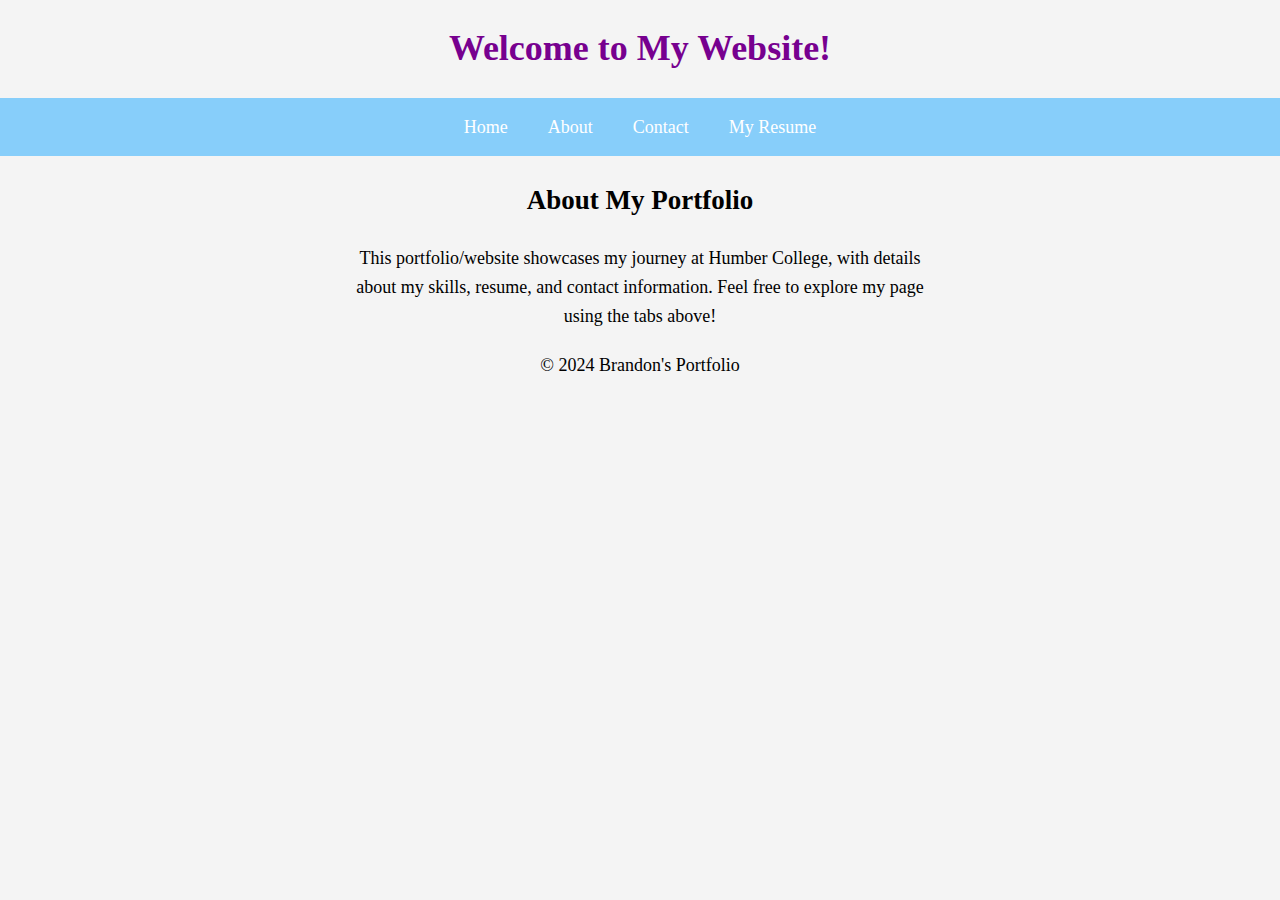
<file: index.html>
<!DOCTYPE html>
<html lang="en">
<head>
    <meta charset="UTF-8">
    <meta name="viewport" content="width=device-width, initial-scale=1.0">
    <title>My Project Website</title>
    <link rel="stylesheet" href="styles.css">
</head>
<body>
  <header>
    <style>
        body{
            text-align: center;
            font-size: large;
        }

       
    </style>
    <h1>Welcome to My Website!</h1>
    <nav>
      <ul>
        <li><a href="index.html">Home</a></li>
        <li><a href="about.html">About</a></li>
        <li><a href="contact.html">Contact</a></li>
        <li><a href="resume.html">My Resume</a></li>
      </ul>
    </nav>
  </header>

  <main>
    <section>
      <h2>About My Portfolio</h2>
      <p>This portfolio/website showcases my journey at Humber College, with details about my skills, resume, and contact information.
        Feel free to explore my page using the tabs above!
      </p>
    </section>
  </main>

  <footer>
    <p>&copy; 2024 Brandon's Portfolio</p>
  </footer>
</body>
</html>
</file>
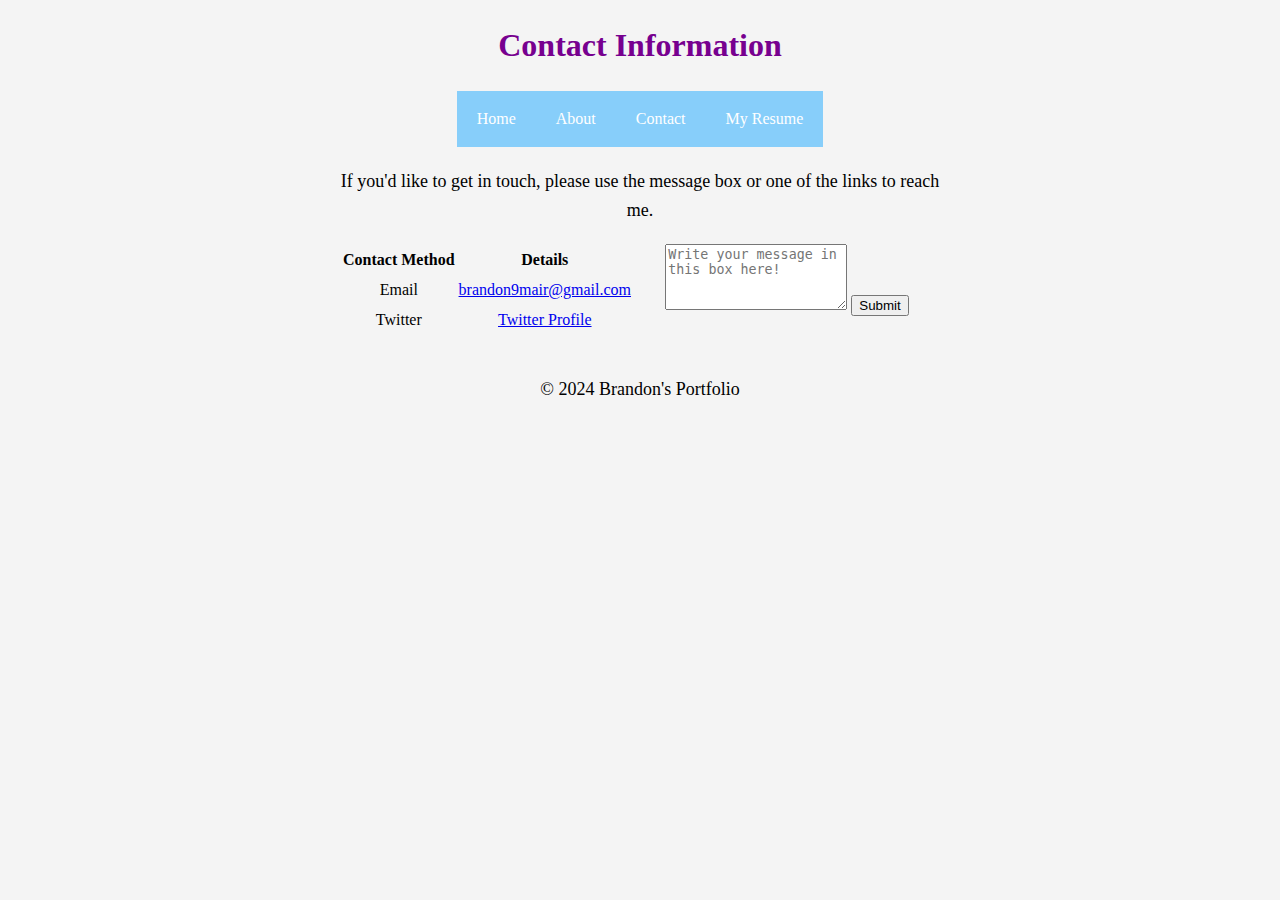
<file: contact.html>
<!DOCTYPE html>
<html lang="en">
<head>
    <meta charset="UTF-8">
    <meta name="viewport" content="width=device-width, initial-scale=1.0">
    <title>Contact</title>
    <link rel="stylesheet" href="styles.css">
    <style>
        /* This is to center the content of the body */
        body {
            display: flex;
            flex-direction: column;
            align-items: center;
            height: 100vh;
            margin: 0;
            text-align: center;
        }
table {
  float: left;
}
        header h1 {
            margin-bottom: 20px;
        }

        /* This is to center the image */
        img {
            display: block;
            margin: 20px auto;
            width: 250px;
        }

        footer {
            margin-top: 20px;
        }
    </style>
    <script src="script.js" defer> </script>
</head>
<body>
  <header>
    <h1>Contact Information</h1>
    <nav>
      <ul>
        <li><a href="index.html">Home</a></li>
        <li><a href="about.html">About</a></li>
        <li><a href="contact.html">Contact</a></li>
        <li><a href="resume.html">My Resume</a></li>
      </ul>
    </nav>
  </header>

  <main>
    <p>If you'd like to get in touch, please use the message box or one of the links to reach me.</p>

    <table>
        <tr>
            <th>Contact Method</th>
            <th>Details</th>
        </tr>
        <tr>
            <td>Email</td>
            <td><a href="mailto:brandon9mair@gmail.com">brandon9mair@gmail.com</a></td>
        </tr>
        <tr>
            <td>Twitter</td>
            <td><a href="https://x.com/BrandonMHumber" target="_blank">Twitter Profile</a></td>
        </tr>
    </table>

    <form id="contact-form">
        <label for="message"> </label>
        <textarea id="message" name="message" rows="4" placeholder="Write your message in this box here!"></textarea>
        <button type="submit">Submit</button>
    </form>
  </main>

  <footer>
    <p>&copy; 2024 Brandon's Portfolio</p>
  </footer>
</body>
</html>
</file>
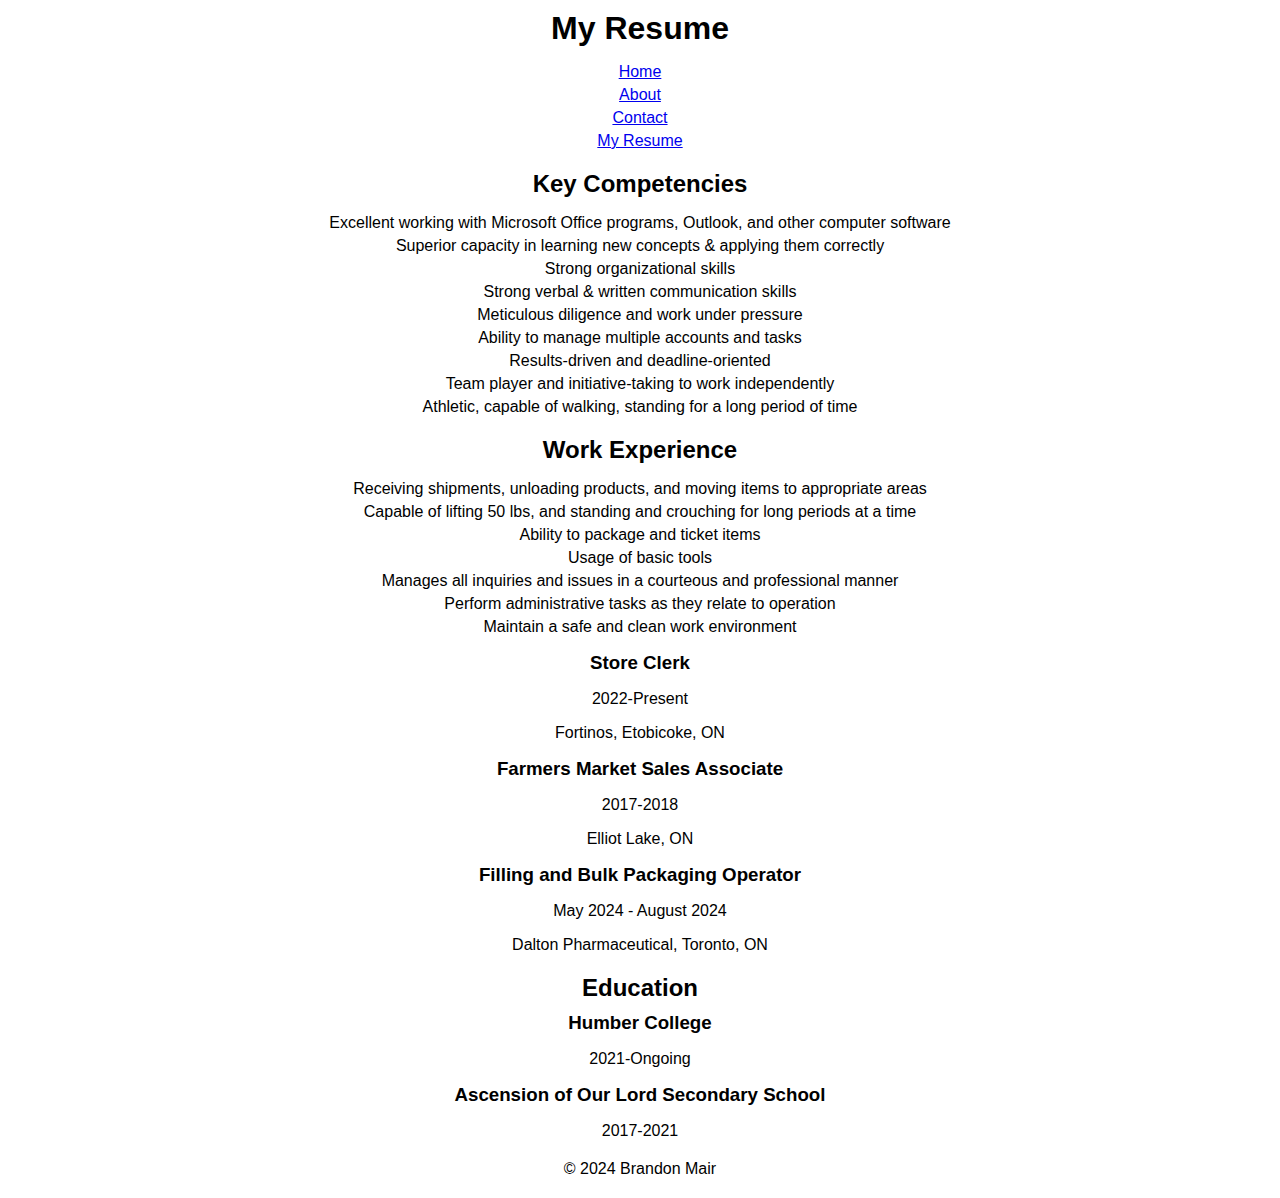
<file: resume.html>
<!DOCTYPE html>
<html lang="en">
<head>
    <meta charset="UTF-8">
    <meta name="viewport" content="width=device-width, initial-scale=1.0">
    <title>My Resume</title>
    <style>
        body {
            text-align: center;
            font-family: Arial, sans-serif;
        }
        header, footer {
            margin-bottom: 20px;
        }
        section {
            margin: 20px 0;
        }
        ul {
            list-style-type: none;
            padding: 0;
        }
        ul li {
            margin: 5px 0;
        }
        article {
            margin-bottom: 15px;
        }
        h1, h2, h3 {
            margin: 10px 0;
        }
    </style>
</head>
<body>
    <header>
        <h1>My Resume</h1>
        <nav>
            <ul>
              <li><a href="index.html">Home</a></li>
              <li><a href="about.html">About</a></li>
              <li><a href="contact.html">Contact</a></li>
              <li><a href="resume.html">My Resume</a></li>
            </ul>
          </nav>
    </header>
    <main>
        <!-- My key competencies -->
        <section>
            <h2>Key Competencies</h2>
            <ul>
                <li>Excellent working with Microsoft Office programs, Outlook, and other computer software</li>
                <li>Superior capacity in learning new concepts & applying them correctly</li>
                <li>Strong organizational skills</li>
                <li>Strong verbal & written communication skills</li>
                <li>Meticulous diligence and work under pressure</li>
                <li>Ability to manage multiple accounts and tasks</li>
                <li>Results-driven and deadline-oriented</li>
                <li>Team player and initiative-taking to work independently</li>
                <li>Athletic, capable of walking, standing for a long period of time</li>
            </ul>
        </section>

        <!-- My work experience -->
        <section>
            <h2>Work Experience</h2>
            <ul>
                <li>Receiving shipments, unloading products, and moving items to appropriate areas</li>
                <li>Capable of lifting 50 lbs, and standing and crouching for long periods at a time</li>
                <li>Ability to package and ticket items</li>
                <li>Usage of basic tools</li>
                <li>Manages all inquiries and issues in a courteous and professional manner</li>
                <li>Perform administrative tasks as they relate to operation</li>
                <li>Maintain a safe and clean work environment</li>
            </ul>
            <article>
                <h3>Store Clerk</h3>
                <p>2022-Present</p>
                <p>Fortinos, Etobicoke, ON</p>
            </article>
            <article>
                <h3>Farmers Market Sales Associate</h3>
                <p>2017-2018</p>
                <p>Elliot Lake, ON</p>
            </article>
            <article>
                <h3>Filling and Bulk Packaging Operator</h3>
                <p>May 2024 - August 2024</p>
                <p>Dalton Pharmaceutical, Toronto, ON</p>
            </article>
        </section>

        <!-- My education -->
        <section>
            <h2>Education</h2>
            <article>
                <h3>Humber College</h3>
                <p>2021-Ongoing</p>
                <p></p>
            </article>
            <article>
                <h3>Ascension of Our Lord Secondary School</h3>
                <p>2017-2021</p>
            </article>
        </section>
    </main>
    <footer>
        <p>&copy; 2024 Brandon Mair</p>
    </footer>
</body>
</html>
</file>
<file: styles.css>
/* This covers the general styles for the document */
body {
    font-family:Georgia, 'Times New Roman', Times, serif;
    line-height: 1.6;
    margin: 0;
    padding: 0;
    background-color: #f4f4f4;
    color: #000000;
}

/* This text is here is for the navigation system */
ul {
    list-style: none;
    padding: 0;
    margin: 0;
    background: lightskyblue;
    display: flex;
    justify-content: center;
}

ul li {
    margin: 0;
}

ul li a {
    text-decoration: none;
    color: #fff;
    display: block;
    padding: 15px 20px;
    transition: background-color 0.3s ease;
}

ul li a:hover {
    background-color: yellow;
}

/* This is for the header of the document */
h1 {
    text-align: center;
    color: #77008f;
    margin: 20px 0;
}

/* This is for the paragraphs within the document */
p {
    text-align: center;
    font-size: 18px;
    margin: 20px auto;
    max-width: 600px;
}


@media (max-width: 600px) {
    ul {
        flex-direction: column;
    }

    ul li a {
        text-align: center;
    }
}
</file>
